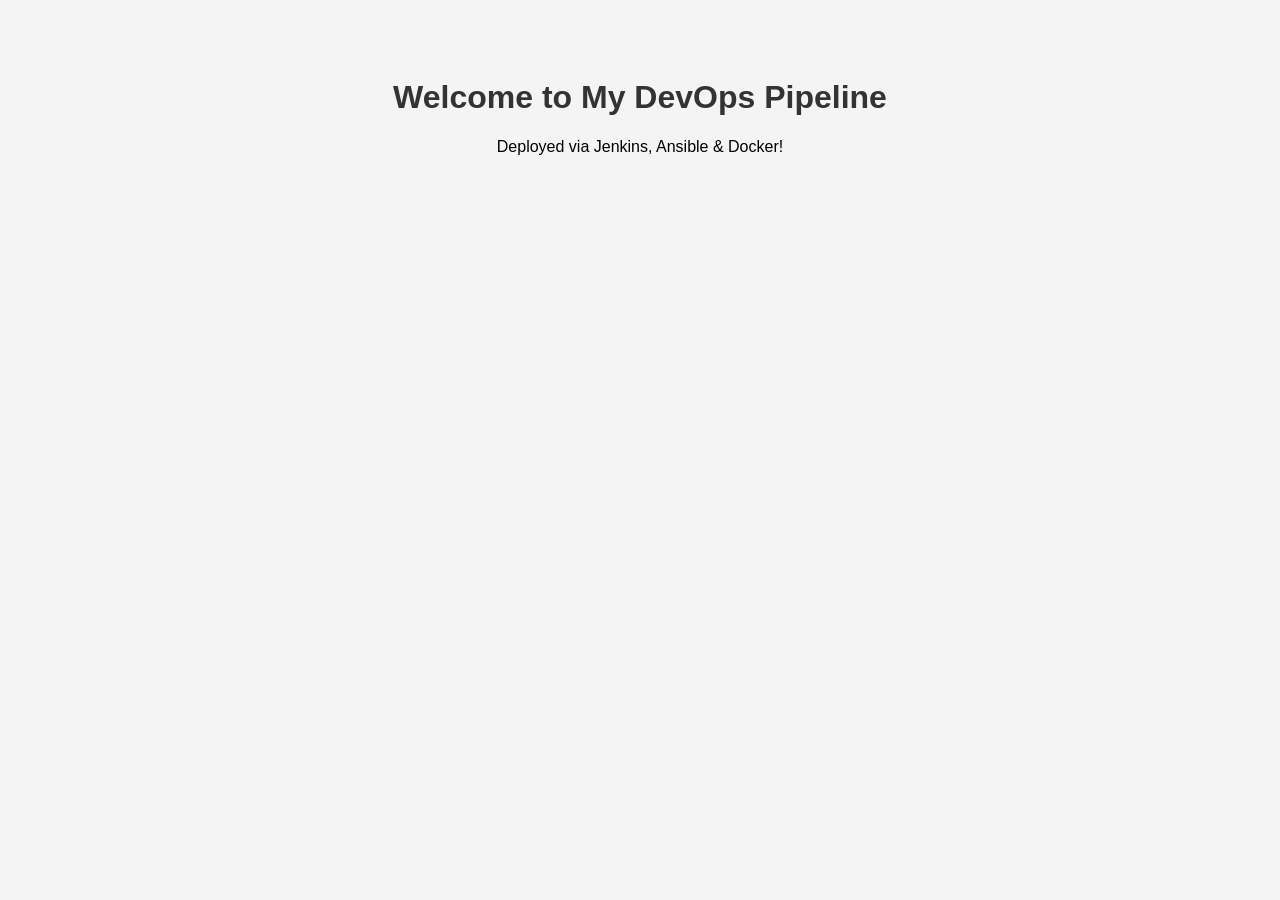
<file: index.html>
<!DOCTYPE html>
<html>
<head>
  <title>My DevOps Site</title>
  <link rel="stylesheet" href="style.css">
</head>
<body>
  <h1>Welcome to My DevOps Pipeline</h1>
  <p>Deployed via Jenkins, Ansible & Docker!</p>
</body>
</html>
</file>
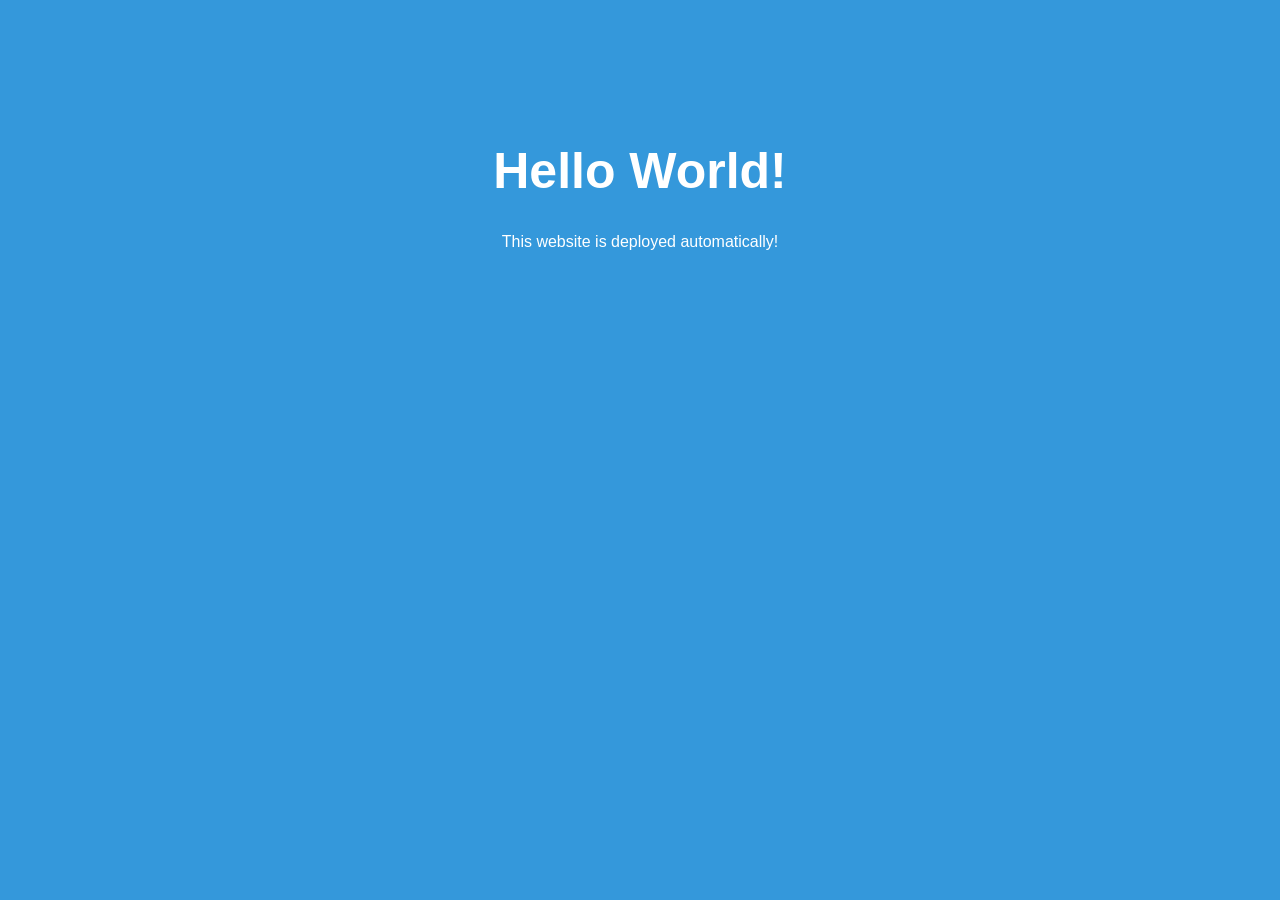
<file: website/index.html>
<!DOCTYPE html>
<html>
<head>
    <title>My Awesome Website</title>
    <style>
        body {
            background-color: #3498db;
            color: white;
            font-family: Arial;
            text-align: center;
            padding-top: 100px;
        }
        h1 {
            font-size: 50px;
        }
    </style>
</head>
<body>
    <h1>Hello World!</h1>
    <p>This website is deployed automatically!</p>
</body>
</html>
</file>
<file: style.css>
body {
  background-color: #f4f4f4;
  font-family: Arial, sans-serif;
  text-align: center;
  padding-top: 50px;
}
h1 {
  color: #333;
}
</file>
